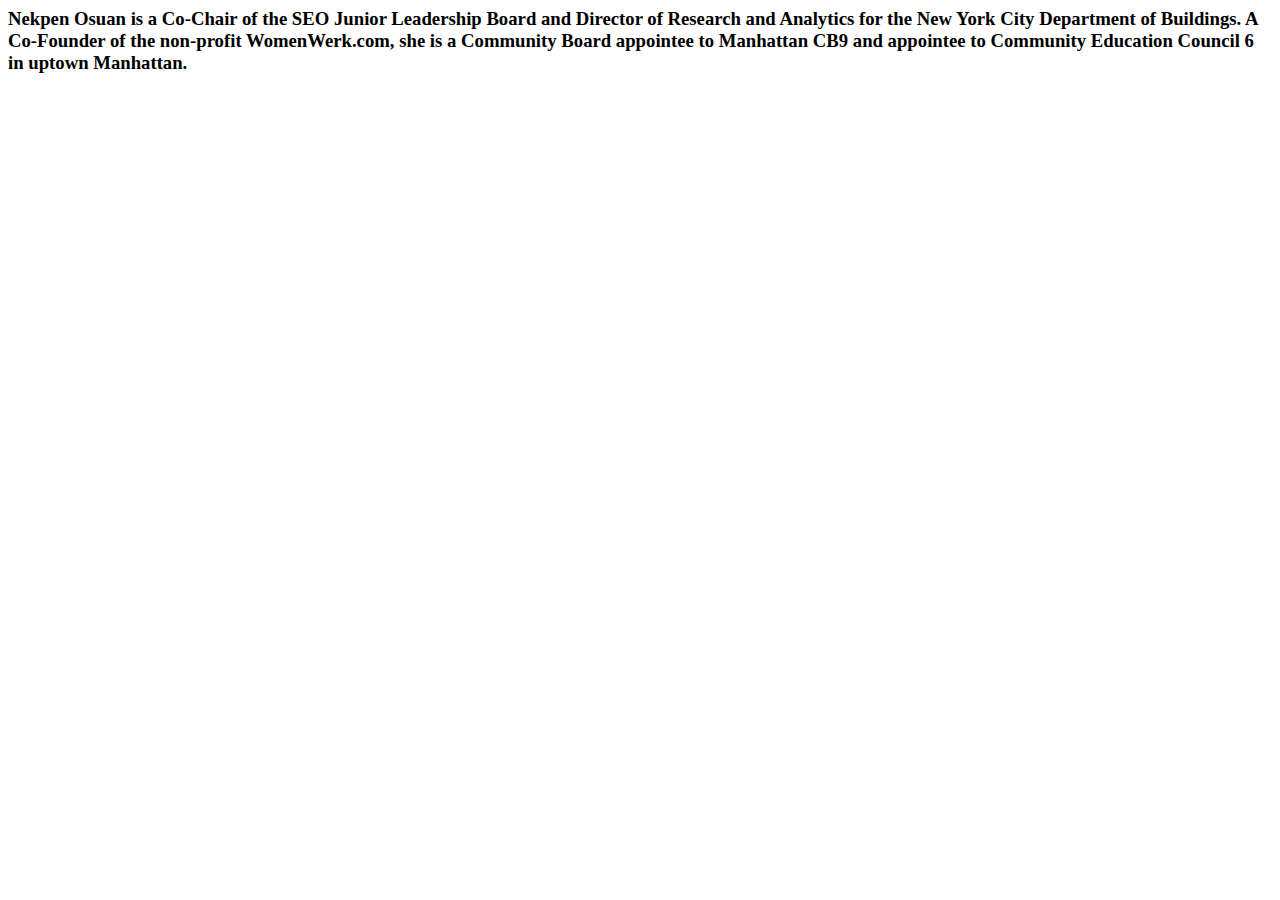
<file: Director_Research_Analysis.html>
<html>

<h3>Nekpen Osuan is a Co-Chair of the SEO Junior Leadership Board and Director of Research and Analytics for the New York City Department of Buildings. A Co-Founder of the non-profit WomenWerk.com, she is a Community Board appointee to Manhattan CB9 and appointee to Community Education Council 6 in uptown Manhattan.<h3>
<html\>
</file>
